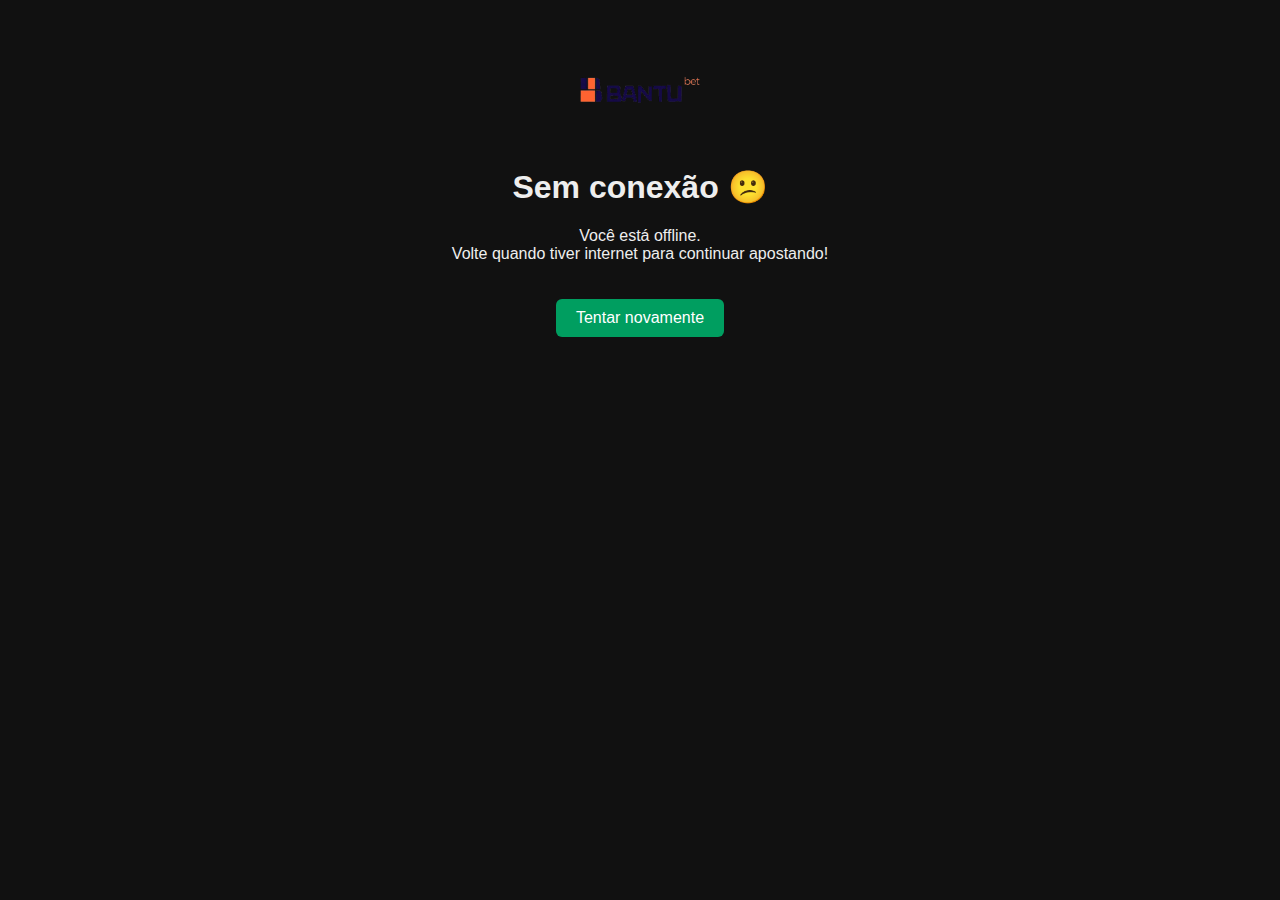
<file: offline.html>
﻿<!DOCTYPE html><html lang='pt-BR'><head><meta charset='UTF-8'><meta name='viewport' content='width=device-width,initial-scale=1'><title>Bantubet Offline</title><style>body{font-family:'Inter',sans-serif;background:#111;color:#eee;text-align:center;padding:50px 20px}img{width:120px;margin-bottom:20px}a{display:inline-block;margin-top:20px;padding:10px 20px;background:#009E60;color:#fff;border-radius:6px;text-decoration:none}</style></head><body><img src='/images/logo-bantubet.png' alt='Bantubet'><h1>Sem conexão 😕</h1><p>Você está offline.<br>Volte quando tiver internet para continuar apostando!</p><a href='/'>Tentar novamente</a></body></html>
</file>
